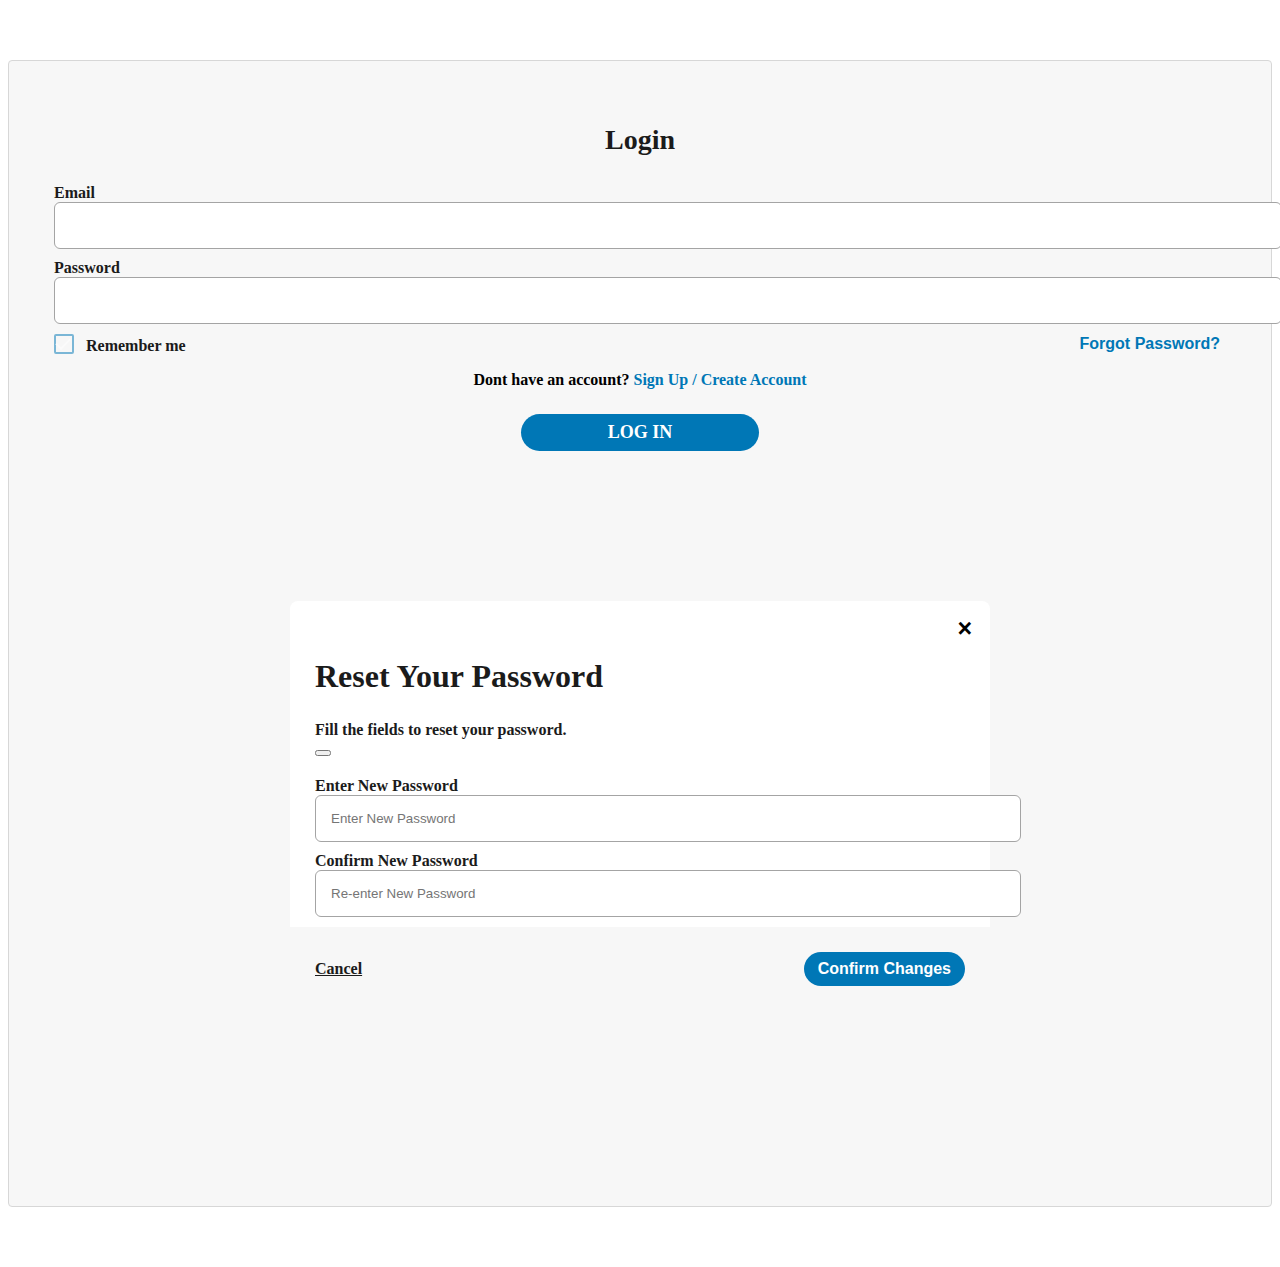
<file: login-page.html>
<!DOCTYPE html>
<html lang="en">

<head>
    <title>Login Page</title>
    <link rel="icon" type="image/x-icon" href="" />
    <meta charset="utf-8" />
    <meta name="viewport" content="width=device-width, initial-scale=1" />
    <link rel="stylesheet" href="https://cdn.jsdelivr.net/npm/bootstrap@4.6.2/dist/css/bootstrap.min.css"
        integrity="sha384-xOolHFLEh07PJGoPkLv1IbcEPTNtaed2xpHsD9ESMhqIYd0nLMwNLD69Npy4HI+N" crossorigin="anonymous">
    <link rel="stylesheet" href="assets/css/style.css">
</head>

<body>

    <div class="login">
        <div class="container">
            <div class="row" style="justify-content: center;">
                <div class="col-md-7 col-12">
                    <section class="login__wrap">
                        <div class="login__wrap__content">
                            <h3 class="login__wrap__content__heading">
                                Login
                            </h3>
                            <form class="login__wrap__form">
                                <div class="login__wrap__form__inner mb-2">
                                    <label class="login__wrap__form__label" for="lastname">Email</label>
                                    <input class="login__wrap__form__input" type="email" id="email" name="Input"
                                        placeholder="" required>
                                    <!-- <p class="login__wrap__form__erorr-msg">You have entered an invalid format.</p> -->
                                </div>
                                <div class="login__wrap__form__inner">
                                    <label class="login__wrap__form__label" for="password">Password</label>
                                    <input class="login__wrap__form__input" type="password" id="password"
                                        name="password" placeholder="" minlength="8">
                                </div>
                            </form>
                            <div class="login__wrap__f-pass-wrap">
                                <div class="login__wrap__checkbox-holder">
                                    <label><input type="checkbox">
                                        <span class="login__wrap__checkbox-holder__checkmark checkmark">Remember me
                                        </span>
                                    </label>
                                </div>
                                <div>
                                    <div>
                                        <button type="button" class="login__wrap__forgot-pass" data-toggle="modal"
                                            data-target="#forgot-Modal" data-whatever="@mdo">Forgot Password?</button>
                                    </div>
                                </div> 
                            </div>
                            <div class="login__wrap__c-account">
                                <p class="login__wrap__c-account__text">
                                    Dont have an account? <a class="login__wrap__c-account__link">Sign Up / Create Account</a>
                                </p>
                            </div>
                            <div class="">
                                
                            </div>
                            <a target="_blank" class="login__wrap__content__btn btn-primary">Log in</a>
                        </div>
                        <!-- Modal -->
                        <div class="modal fade" id="forgot-Modal" tabindex="-1" role="dialog"
                            aria-labelledby="ModalLabel" aria-hidden="true">
                            <div class="modal-dialog modal__modal-wrap" role="document">
                                <div class="modal-content">
                                    <div class="modal__header">
                                        <h2 class="modal__header__heading">Reset Your Password</h2>
                                        <p class="modal__header__para">Fill the fields to reset your password.</p>
                                        <button type="button" class="close" data-dismiss="modal" aria-label="Close">
                                            <span class="modal__header__close-btn" aria-hidden="true">&times;</span>
                                        </button>
                                    </div>
                                    <div class="modal__body">
                                        <form>
                                            <div class="row justify-content-center">
                                                <div class="col-12">
                                                    <div class="login__wrap__form__inner">
                                                        <label class="login__wrap__form__label" for="password">Enter New
                                                            Password</label>
                                                        <input class="login__wrap__form__input" type="password"
                                                            id="password" name="password"
                                                            placeholder="Enter New Password" minlength="">
                                                    </div>
                                                </div>
                                                <div class="col-12">
                                                    <div class="login__wrap__form__inner">
                                                        <label class="login__wrap__form__label" for="password">Confirm
                                                            New Password</label>
                                                        <input class="login__wrap__form__input" type="password"
                                                            id="password" name="password"
                                                            placeholder="Re-enter New Password" minlength="">
                                                    </div>
                                                </div>
                                            </div>
                                        </form>
                                    </div>
                                    <div class="modal__footer">
                                        <a href="#" class="modal__footer__cancel" type="button"
                                            data-dismiss="modal">Cancel</a>
                                        <button type="button" class="modal__footer__subscribe btn-primary">Confirm
                                            Changes</button>
                                    </div>
                                </div>
                            </div>
                        </div>
                    </section>
                </div>
            </div>
        </div>
    </div>

    <script type="text/javascript" src="https://code.jquery.com/jquery-1.11.0.min.js"></script>

    <script src="https://cdn.jsdelivr.net/npm/bootstrap@4.6.2/dist/js/bootstrap.bundle.min.js"
        integrity="sha384-Fy6S3B9q64WdZWQUiU+q4/2Lc9npb8tCaSX9FK7E8HnRr0Jz8D6OP9dO5Vg3Q9ct"
        crossorigin="anonymous"></script>
</body>

</html>
</file>
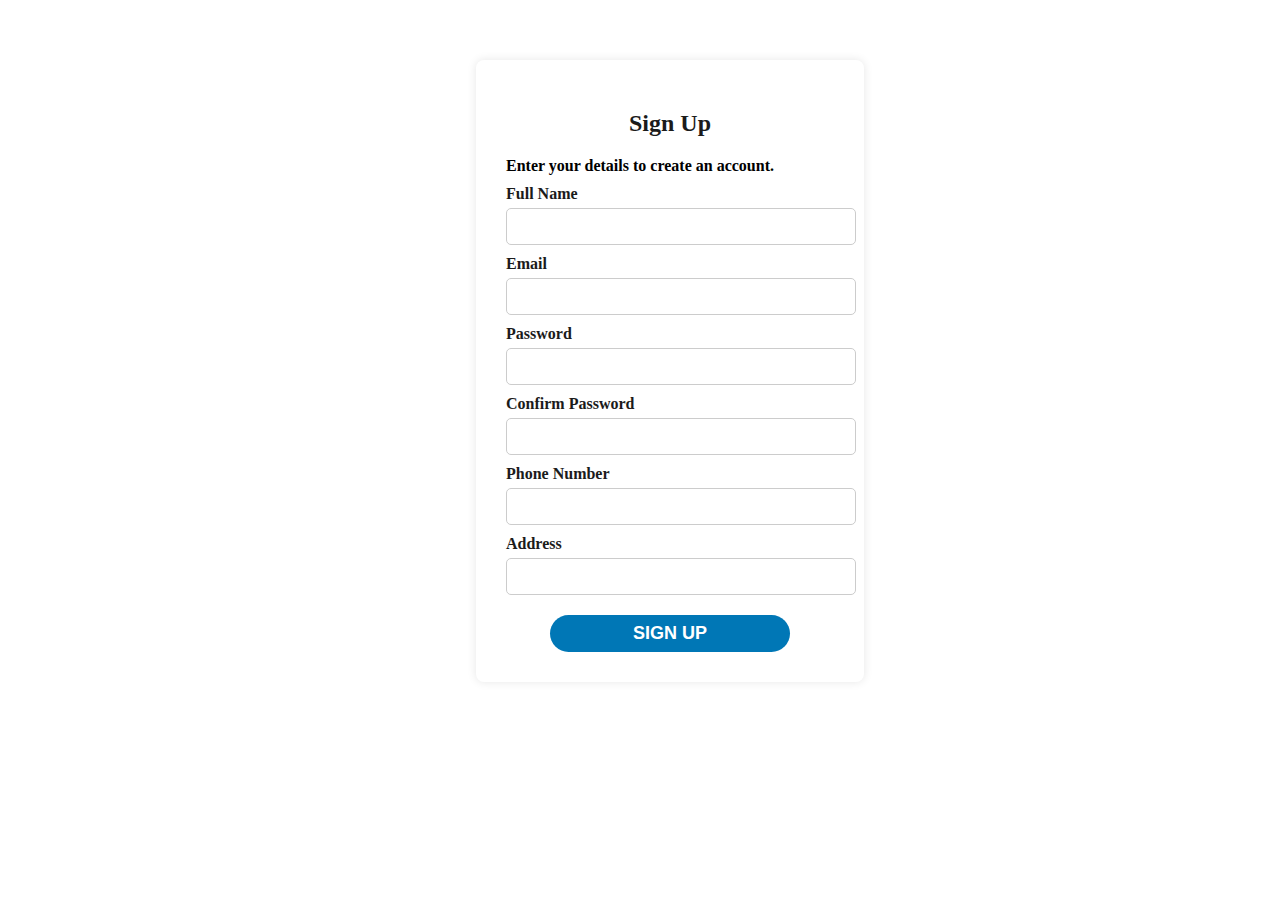
<file: signup.html>
<!DOCTYPE html>
<html lang="en">

<head>
    <title>Sign Up Page</title>
    <link rel="icon" type="image/x-icon" href="" />
    <meta charset="utf-8" />
    <meta name="viewport" content="width=device-width, initial-scale=1" />
    <link rel="stylesheet" href="https://cdn.jsdelivr.net/npm/bootstrap@4.6.2/dist/css/bootstrap.min.css"
        integrity="sha384-xOolHFLEh07PJGoPkLv1IbcEPTNtaed2xpHsD9ESMhqIYd0nLMwNLD69Npy4HI+N" crossorigin="anonymous">
    <link rel="stylesheet" href="assets/css/style.css">
</head>

<body>

    <div class="signup">
        <div class="container">
            <div class="row" style="justify-content: center;">
                <div class="col-md-7 col-12">
                    <div class="signup__wrap">
                        <h2 class="signup__wrap__heading heading">Sign Up</h2>
                        <p class="signup__wrap__text">Enter your details to create an account.</p>
                        <form class="signup__wrap__form">
                            <label class="signup__wrap__label" for="name">Full Name</label>
                            <input class="signup__wrap__input" type="text" id="name" name="name" required>
                            
                            <label class="signup__wrap__label" for="email">Email</label>
                            <input class="signup__wrap__input" type="email" id="email" name="email" required>
                            
                            <label class="signup__wrap__label" for="password">Password</label>
                            <input class="signup__wrap__input" type="password" id="password" name="password" required>
                            
                            <label class="signup__wrap__label" for="confirm-password">Confirm Password</label>
                            <input class="signup__wrap__input" type="password" id="confirm-password" name="confirm-password" required>
                            
                            <label class="signup__wrap__label" for="phone">Phone Number</label>
                            <input class="signup__wrap__input" type="tel" id="phone" name="phone" required>
                            
                            <label class="signup__wrap__label" for="address">Address</label>
                            <input class="signup__wrap__input" type="text" id="address" name="address" required>
                            
                            <button class="signup__wrap__btn btn-primary" type="submit">Sign Up</button>
                        </form>
                    </div>
                </div>
            </div>
        </div>
    </div>

    <script type="text/javascript" src="https://code.jquery.com/jquery-1.11.0.min.js"></script>
    <script src="https://cdn.jsdelivr.net/npm/bootstrap@4.6.2/dist/js/bootstrap.bundle.min.js"
        integrity="sha384-Fy6S3B9q64WdZWQUiU+q4/2Lc9npb8tCaSX9FK7E8HnRr0Jz8D6OP9dO5Vg3Q9ct"
        crossorigin="anonymous"></script>
</body>

</html>
</file>
<file: assets/css/style.css>
@media only screen and (min-width: 1200px) {
  .container {
    max-width: 1450px;
  }
}

body {
  background-color: #fff;
  color: #1b1b1b;
}

a {
  color: #1b1b1b;
  text-decoration: none;
}
a:hover {
  color: #1b1b1b;
}

p {
  margin-bottom: 0;
}

.btn-primary {
  background: #0077b6;
  border: none;
  border-radius: 40px;
  color: #fff;
  cursor: pointer;
  display: inline-block;
  font-size: 18px;
  font-weight: 500;
  padding: 8px 14px;
}
.btn-primary:hover, .btn-primary:focus, .btn-primary:active {
  background: #005f86;
  box-shadow: none;
  color: #fff;
  text-decoration: none;
  border-color: #0077b6;
}
.btn-primary:not(:disabled):not(.disabled):active, .btn-primary.btn-primary:not(:disabled):not(.disabled):active:focus {
  background: #005f86;
  color: #1b1b1b;
  text-decoration: none;
  box-shadow: none;
}

input[type=checkbox]:checked {
  background-color: #0077b6;
  opacity: 1;
}

input[type=checkbox] {
  -webkit-appearance: none;
  background: none;
  border-radius: 2px;
  border: 2px solid #0077b6;
  cursor: pointer;
  height: 20px;
  line-height: 0;
  margin: 0 0.6em 0 0;
  opacity: 0.5;
  outline: 0;
  padding: 0 !important;
  position: relative;
  vertical-align: text-bottom;
  width: 20px;
}
@media screen and (max-width: 1199.98px) {
  input[type=checkbox] {
    height: 16px;
    width: 16px;
  }
}
@media only screen and (max-width: 768px) {
  input[type=checkbox] {
    height: 18px;
    width: 18px;
  }
}

input[type=checkbox]:hover {
  opacity: 1;
}

input[type=checkbox]:before {
  content: "";
  border: solid #fff;
  border-width: 0 2px 2px 0;
  height: 12px;
  margin: -1px -1px 0 -1px;
  position: absolute;
  right: 50%;
  top: 50%;
  transform: rotate(45deg) translate(-50%, -50%);
  width: 6px;
  z-index: 2;
}

label {
  cursor: pointer;
}

.heading {
  margin-bottom: 20px;
}
.heading__text {
  font-size: 33px;
  font-weight: 700;
}
@media only screen and (max-width: 767.98px) {
  .heading__text {
    font-size: 26px;
    font-weight: 700;
  }
}

.login {
  background-color: #fff;
  margin: 60px 0;
}
.login__wrap {
  background-color: #f7f7f7;
  border: 1px solid #d7d7d7;
  border-radius: 4px;
  margin-bottom: 60px;
  padding: 35px 45px 45px;
}
.login__wrap__content {
  text-align: center;
}
.login__wrap__content__heading {
  color: #1b1b1b;
  font-size: 28px;
  font-weight: 600;
}
@media only screen and (max-width: 767.98px) {
  .login__wrap__content__heading {
    font-size: 22px;
  }
}
.login__wrap__content__btn {
  font-weight: 600;
  max-width: 210px;
  text-transform: uppercase;
  width: 100%;
}
.login__wrap__form {
  text-align: left;
}
.login__wrap__form__inner {
  position: relative;
}
.login__wrap__form__label {
  color: #1b1b1b;
  font-size: 16px;
  font-weight: 600;
}
.login__wrap__form__input {
  border-radius: 6px;
  border: 1px solid #a4a4a4;
  margin-bottom: 10px;
  padding: 15px;
  padding-right: 39px;
  width: 100%;
}
.login__wrap__f-pass-wrap {
  display: flex;
  justify-content: space-between;
  margin-bottom: 15px;
}
@media only screen and (max-width: 767.98px) {
  .login__wrap__f-pass-wrap {
    margin-bottom: 10px;
  }
}
.login__wrap__checkbox-holder__checkmark {
  color: #1b1b1b;
  font-size: 16px;
  font-weight: 600;
}
@media only screen and (max-width: 767.98px) {
  .login__wrap__checkbox-holder__checkmark {
    font-size: 14px;
  }
}
.login__wrap__forgot-pass {
  background: transparent;
  border: 0;
  color: #0077b6;
  font-size: 16px;
  font-weight: 600;
}
.login__wrap__forgot-pass:hover {
  color: #005f86;
  text-decoration: none;
}
@media only screen and (max-width: 767.98px) {
  .login__wrap__forgot-pass {
    font-size: 14px;
  }
}
.login__wrap__c-account {
  margin-bottom: 25px;
}
.login__wrap__c-account__text {
  color: #000;
  font-size: 16px;
  font-weight: 600;
}
@media only screen and (max-width: 767.98px) {
  .login__wrap__c-account__text {
    font-size: 14px;
  }
}
.login__wrap__c-account__link {
  color: #0077b6;
  font-size: 16px;
  font-weight: 600;
}
.login__wrap__c-account__link:hover {
  color: #005f86;
  cursor: pointer;
  text-decoration: underline;
}
@media only screen and (max-width: 767.98px) {
  .login__wrap__c-account__link {
    display: block;
    font-size: 14px;
  }
}

@media only screen and (max-width: 767.98px) {
  .modal {
    padding-left: 0;
  }
}
.modal__modal-wrap {
  background-color: #fff;
  border-radius: 8px;
  margin: 150px auto;
  max-width: 700px;
  transition: transform 0.3s ease-out;
}
.modal__modal-wrapper {
  background-color: #fff;
  max-width: 350px;
  margin: 150px auto;
  transition: transform 0.3s ease-out;
}
.modal__header {
  border: none;
  display: block;
  padding: 30px 20px 20px 25px;
  position: relative;
}
.modal__header__heading {
  color: #1b1b1b;
  font-size: 32px;
  font-weight: 700;
}
@media only screen and (max-width: 767.98px) {
  .modal__header__heading {
    font-size: 24px;
  }
}
.modal__header__para {
  font-size: 16px;
  font-weight: 600;
}
.modal__header__close-btn {
  font-size: 25px;
  font-weight: 700;
  position: absolute;
  top: 13px;
  right: 18px;
}
.modal__body {
  padding: 0 25px;
}
.modal__body__label {
  color: #1b1b1b;
  font-size: 16px;
  font-weight: 600;
}
.modal__body__input {
  border-radius: 6px;
  border: 1px solid #a4a4a4;
  margin-bottom: 10px;
  padding: 15px;
  width: 100%;
}
.modal__body__input::-moz-placeholder {
  color: #d7d7d7;
  font-size: 16px;
  font-weight: 500;
}
.modal__body__input::placeholder {
  color: #d7d7d7;
  font-size: 16px;
  font-weight: 500;
}
.modal__body__input:focus-visible {
  outline: none;
}
.modal__body__d-text {
  font-size: 14px;
  margin-top: -6px;
}
.modal__body__title {
  color: #1b1b1b;
  font-size: 18px;
  font-weight: 600;
}
.modal__body__text {
  color: #1b1b1b;
  font-size: 16px;
  font-weight: 400;
}
.modal__footer {
  background-color: #f7f7f7;
  display: flex;
  align-items: center;
  justify-content: space-between;
  padding: 25px;
}
.modal__footer__cancel {
  font-size: 16px;
  font-weight: 700;
  text-decoration: underline;
}
.modal__footer__subscribe {
  font-size: 16px;
  font-weight: 700;
}

.modal-open header {
  z-index: 1;
}

.signup {
  display: flex;
  justify-content: center;
  align-items: center;
  margin: 60px 0;
  width: 100%;
}
.signup__wrap {
  background: #fff;
  padding: 30px;
  border-radius: 8px;
  box-shadow: 0 0 10px rgba(0, 0, 0, 0.1);
  width: 100%;
}
.signup__wrap__heading {
  text-align: center;
  margin-bottom: 20px;
  font-size: 24px;
  font-weight: bold;
}
@media only screen and (max-width: 767.98px) {
  .signup__wrap__heading {
    font-size: 18px;
  }
}
.signup__wrap__text {
  color: #000;
  font-size: 16px;
  font-weight: 600;
}
@media only screen and (max-width: 767.98px) {
  .signup__wrap__text {
    font-size: 14px;
  }
}
.signup__wrap__form {
  display: flex;
  flex-direction: column;
}
.signup__wrap__label {
  font-weight: bold;
  margin-top: 10px;
}
.signup__wrap__input {
  width: 100%;
  padding: 10px;
  margin-top: 5px;
  border: 1px solid #ccc;
  border-radius: 5px;
}
.signup__wrap__btn {
  cursor: pointer;
  font-weight: 600;
  margin: 0 auto;
  margin-top: 20px;
  max-width: 240px;
  text-transform: uppercase;
  transition: background 0.3s;
  width: 100%;
}/*# sourceMappingURL=style.css.map */
</file>
